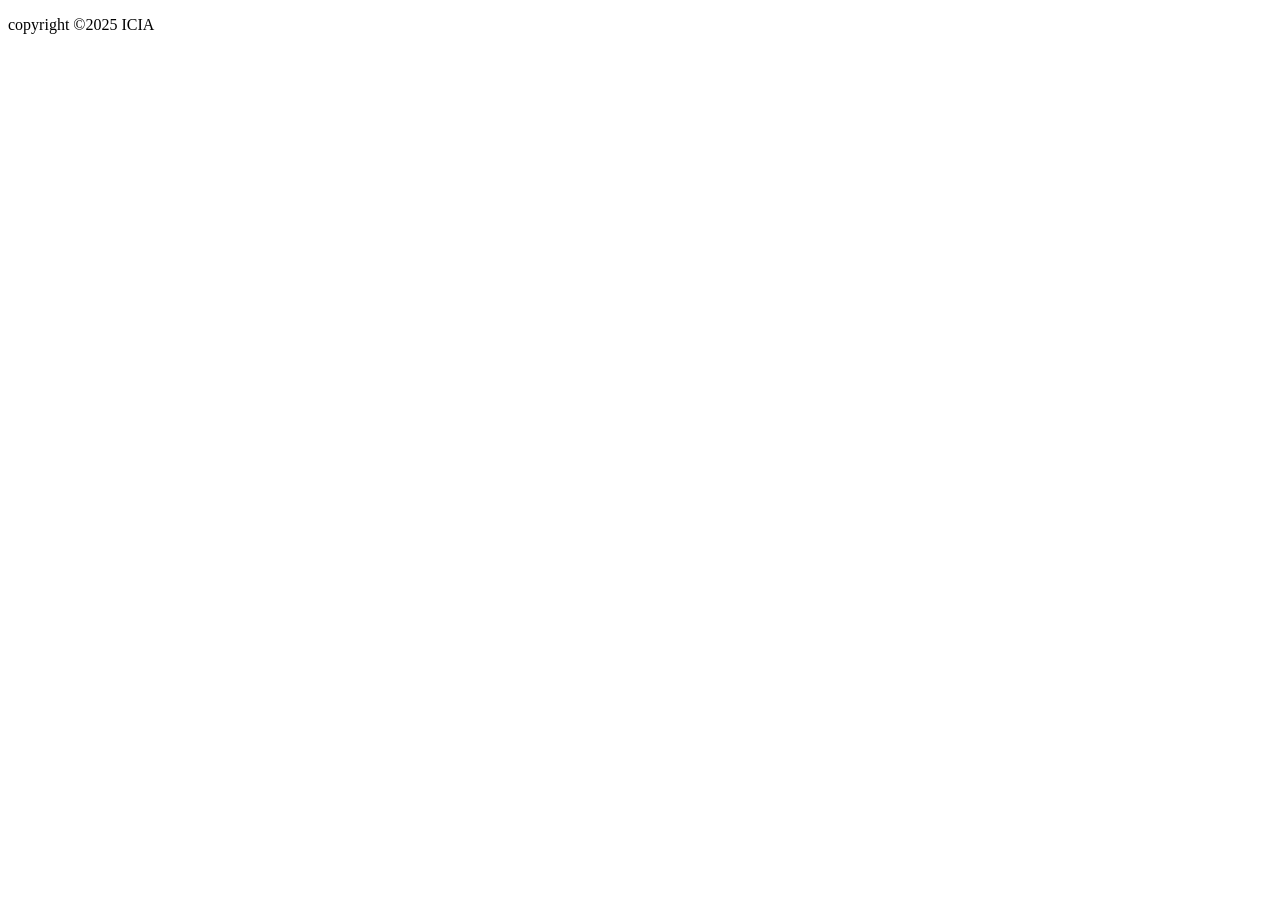
<file: src/main/resources/templates/fragment/footer.html>
<!doctype html>
<html lang="ko">
<head>
  <meta charset="UTF-8">
  <meta name="viewport" content="width=device-width, initial-scale=1">
  <title>Document</title>
</head>
<body>
  <header>
    <p>copyright &copy;2025 ICIA</p>
  </header>
</body>
</html>
</file>
